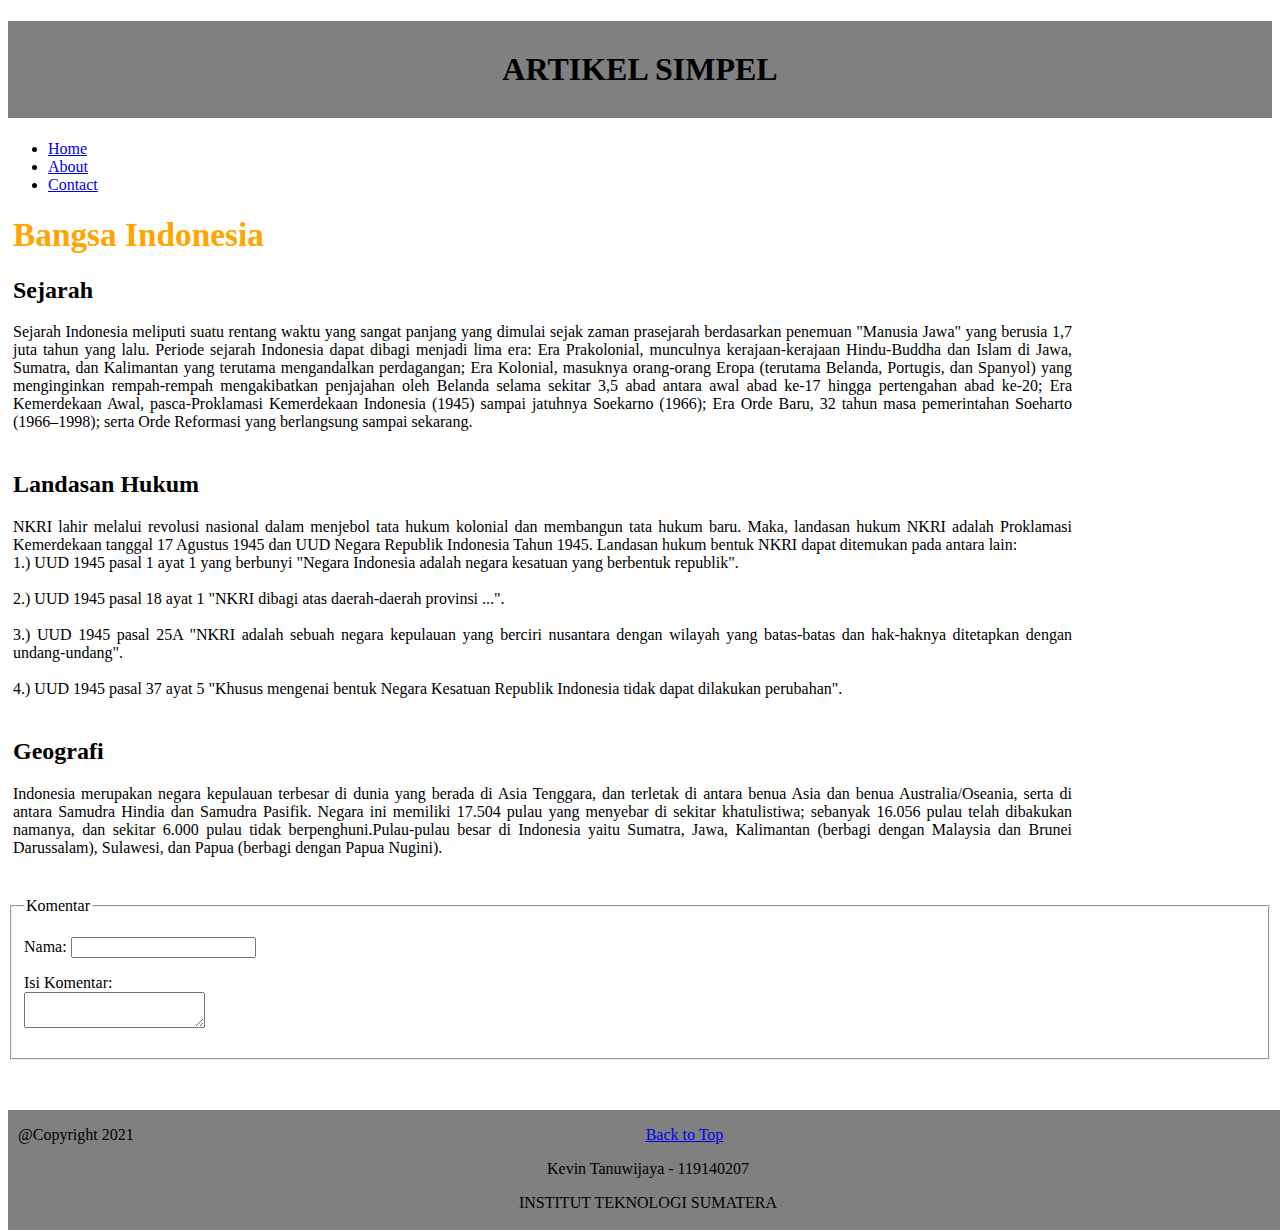
<file: index.html>
<!DOCTYPE html>
<html>

  <head>
    <title>Minggu 1 - 119140207</title>
  </head>
   
  <body>

    <header>
      <h1 style="background-color: gray; text-align: center; padding: 30px">ARTIKEL SIMPEL</h1>
    </header>
   
    <nav>
      <ul>
        <li><a href="#">Home</a></li>
        <li><a href="#">About</a></li>
        <li><a href="#">Contact</a></li>
      </ul>
    </nav>
      
    <section style="margin-left: 5px;">

          <h1 style="font-size: 25pt; color: orange;">Bangsa Indonesia</h1>

          <h2>Sejarah</h2>
          <p style="text-align:justify; margin-right: 200px; margin-bottom: 40px">
            Sejarah Indonesia meliputi suatu rentang waktu yang sangat panjang yang dimulai sejak zaman prasejarah berdasarkan penemuan "Manusia Jawa" yang berusia 1,7 juta tahun yang lalu. Periode sejarah Indonesia dapat dibagi menjadi lima era: Era Prakolonial, munculnya kerajaan-kerajaan Hindu-Buddha dan Islam di Jawa, Sumatra, dan Kalimantan yang terutama mengandalkan perdagangan; Era Kolonial, masuknya orang-orang Eropa (terutama Belanda, Portugis, dan Spanyol) yang menginginkan rempah-rempah mengakibatkan penjajahan oleh Belanda selama sekitar 3,5 abad antara awal abad ke-17 hingga pertengahan abad ke-20; Era Kemerdekaan Awal, pasca-Proklamasi Kemerdekaan Indonesia (1945) sampai jatuhnya Soekarno (1966); Era Orde Baru, 32 tahun masa pemerintahan Soeharto (1966–1998); serta Orde Reformasi yang berlangsung sampai sekarang.
          </p>

          <h2>Landasan Hukum</h2>
          <p style="text-align:justify; margin-right: 200px; margin-bottom: 40px">
            NKRI lahir melalui revolusi nasional dalam menjebol tata hukum kolonial dan membangun tata hukum baru. Maka, landasan hukum NKRI adalah Proklamasi Kemerdekaan tanggal 17 Agustus 1945 dan UUD Negara Republik Indonesia Tahun 1945. Landasan hukum bentuk NKRI dapat ditemukan pada antara lain:

            <br>1.) UUD 1945 pasal 1 ayat 1 yang berbunyi "Negara Indonesia adalah negara kesatuan yang berbentuk republik".</br>
            <br>2.) UUD 1945 pasal 18 ayat 1 "NKRI dibagi atas daerah-daerah provinsi ...".</br>
            <br>3.) UUD 1945 pasal 25A "NKRI adalah sebuah negara kepulauan yang berciri nusantara dengan wilayah yang batas-batas dan hak-haknya ditetapkan dengan undang-undang".</br>
            <br>4.) UUD 1945 pasal 37 ayat 5 "Khusus mengenai bentuk Negara Kesatuan Republik Indonesia tidak dapat dilakukan perubahan".</br>
          </p>

          <h2>Geografi</h2>
          <p style="text-align:justify; margin-right: 200px; margin-bottom: 40px">
            Indonesia merupakan negara kepulauan terbesar di dunia yang berada di Asia Tenggara, dan terletak di antara benua Asia dan benua Australia/Oseania, serta di antara Samudra Hindia dan Samudra Pasifik. Negara ini memiliki 17.504 pulau yang menyebar di sekitar khatulistiwa; sebanyak 16.056 pulau telah dibakukan namanya, dan sekitar 6.000 pulau tidak berpenghuni.Pulau-pulau besar di Indonesia yaitu Sumatra, Jawa, Kalimantan (berbagi dengan Malaysia dan Brunei Darussalam), Sulawesi, dan Papua (berbagi dengan Papua Nugini).
          </p>

    </section>

    <form style="margin-bottom: 50px;">

        <fieldset>

        <legend>Komentar</legend>
        <p>
            <label>Nama:</label>
            <input type="text"/>
        </p>
        <p>
            <label>Isi Komentar:</label>
            <br><textarea></textarea></br>
        </p>

        </fieldset>

    </form>

   
    <footer style="position:absolute; text-align: center; width:100%;height:120px;  background-color: gray">

      <p style="text-align: left; margin-left: 10px;">
        @Copyright 2021 &nbsp; &nbsp; &nbsp; &nbsp; &nbsp; &nbsp; &nbsp; &nbsp; &nbsp; &nbsp; &nbsp; &nbsp; &nbsp; &nbsp; &nbsp; &nbsp; &nbsp; &nbsp; &nbsp; &nbsp; &nbsp; &nbsp; &nbsp; &nbsp; &nbsp;&nbsp; &nbsp; &nbsp; &nbsp; &nbsp; &nbsp; &nbsp; &nbsp; &nbsp; &nbsp; &nbsp; &nbsp; &nbsp; &nbsp;&nbsp; &nbsp; &nbsp; &nbsp; &nbsp; &nbsp; &nbsp; &nbsp; &nbsp; &nbsp; &nbsp; &nbsp; &nbsp; &nbsp; &nbsp; &nbsp; &nbsp; &nbsp; &nbsp; &nbsp; &nbsp;&nbsp; &nbsp; &nbsp; &nbsp; &nbsp;
        <a style="text-align: center;"; href="index.html">Back to Top</a>
      </p>

      <p>Kevin Tanuwijaya - 119140207</p>
      <p> INSTITUT TEKNOLOGI SUMATERA</p>

    </footer>

  </body>

</html>
</file>
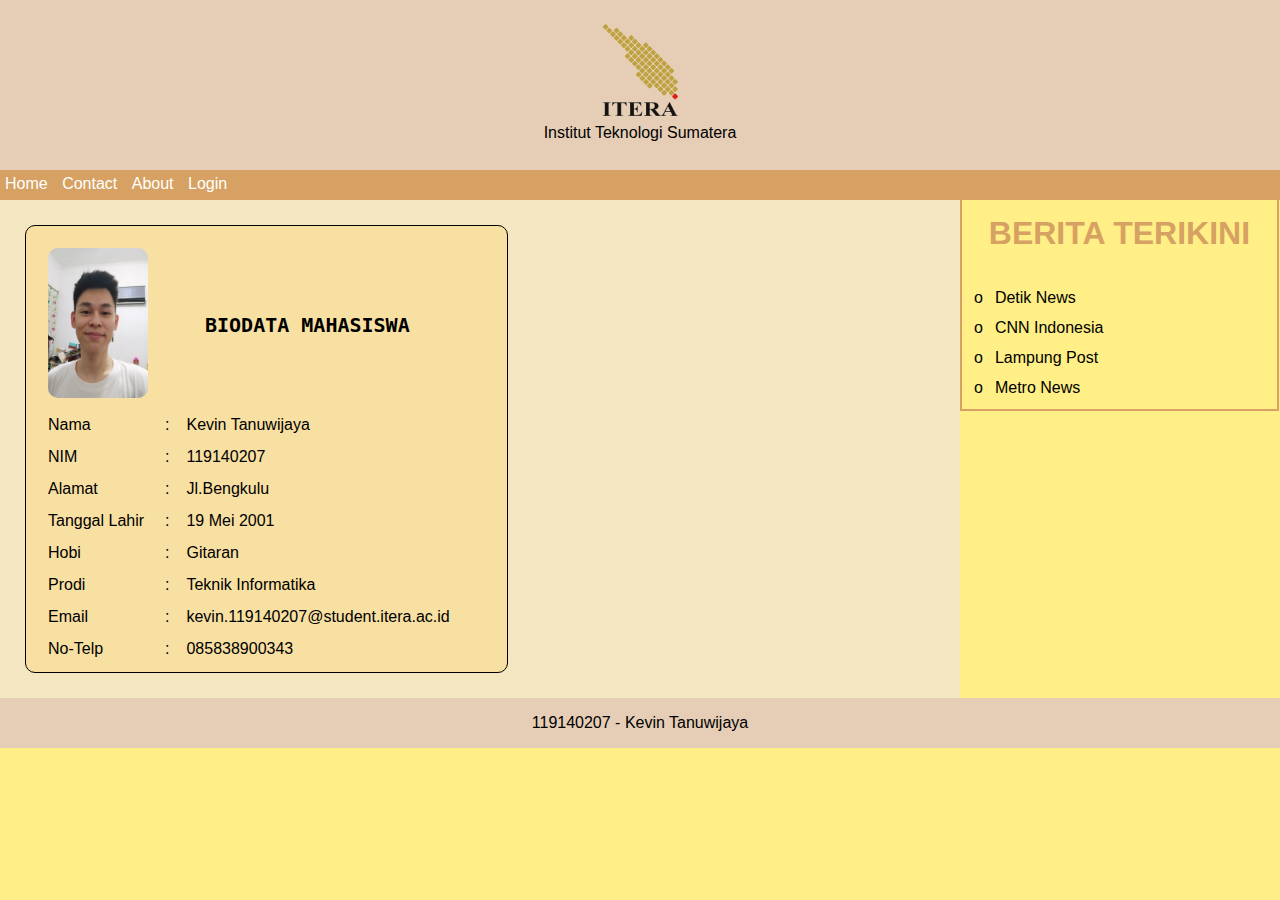
<file: biodata.html>
<!DOCTYPE html>

<html>

	<head>
			<link href="biodata.css" rel="stylesheet" type="text/css">
			<title>P2 - 119140207</title>
	</head>

	<div id="header">
		<img src="itera.png" alt="Logo_Itera">
		<p>Institut Teknologi Sumatera</p>
	</div>

	<div id="nav">
		<a href="#">Home</a>
		<a href="#">Contact</a>
		<a href="https://www.itera.ac.id/">About</a>
		<a href="#">Login</a>
	</div>

	<div id="content">
		
		<table>	
			<tr>
				<td><img src="bio.jpg" title="foto_mahasiswa"></td>
				<td colspan="2" style="text-align: center;"><strong>BIODATA MAHASISWA</strong></td>
			</tr>

			<tr>
				<td>Nama</td>
				<td>:</td>
				<td>Kevin Tanuwijaya</td>
			</tr>

			<tr>
				<td>NIM</td>
				<td>:</td>
				<td>119140207</td>				
			</tr>

			<tr>
				<td>Alamat</td>
				<td>:</td>
				<td>Jl.Bengkulu</td>
			</tr>

			<tr>
				<td>Tanggal Lahir</td>
				<td>:</td>
				<td>19 Mei 2001</td>
			</tr>

			<tr>
				<td>Hobi</td>
				<td>:</td>
				<td>Gitaran</td>
			</tr>

			<tr>
				<td>Prodi</td>
				<td>:</td>
				<td>Teknik Informatika</td>
			</tr>

			<tr>
				<td>Email</td>
				<td>:</td>
				<td>kevin.119140207@student.itera.ac.id</td>
			</tr>

			<tr>
				<td>No-Telp</td>
				<td>:</td>
				<td>085838900343</td>
			</tr>
		</table>

	</div>

	<div id="sidebar">
		<h1>BERITA TERIKINI</h1>

		<table>
			
			<tr>
				<td>o</td>
				<td ><a href="https://news.detik.com/">Detik News</a></td>
			</tr>

			<tr>
				<td>o</td>
				<td><a href="https://www.cnnindonesia.com/">CNN Indonesia</a></td>
			</tr>

			<tr>
				<td>o</td>
				<td><a href="https://m.lampost.co/">Lampung Post</a></td>
			</tr>

			<tr>
				<td>o</td>
				<td><a href="https://www.metrotvnews.com/">Metro News</a></td>
			</tr>

		</table>
	</div>

	<div id="footer">
		<P>119140207 - Kevin Tanuwijaya</P>
	</div>
		
</html>
</file>
<file: biodata.css>
* 
{
	margin: 0;
	padding: 0;
	font-family: "Trebuchet MS", Arial, Helvetica, sans-serif;: 
}

body
{
	background-color:#FFEF86;
}

#header img
{
	width: 100px;
	height: 100px;
}

#header
{
	padding-top: 20px;
	background-color: red;
	height: 150px;
	background-color:  #E6CEB6;
	text-align: center;
}


#nav a
{
	display: inline-block;
	color: white;
	text-decoration: none;
	padding: 5px;
}

#navu a:hover
{
	background-color: white;
	color: #D6A162;
}

#nav
{
	background-color: #D6A162;
	height: 30px;
}

#content
{
	width: 75%;
	height: 100%;
	float: left;
	background-color: #F5E6C2;
}

#content table
{
	margin-top: 25px;
	margin-left: 25px;
	border-radius: 10px;
	background-color: #F8DFA2;
	padding: 10px 50px 10px 10px;
	border: ridge black 1pt;
	margin-bottom: 25px;
}

#content table td
{
	padding: 10px 5px 2px 10px;
}

#content table img
{
	height: 150px;
	width: 100px;
	border-radius: 10px;
}

#content strong
{
	font-family: monospace;
	font-size: 20px;
}

#sidebar
{
	width: 24.6%;
	height: 100%;
	float: left;
	background-color:#FFEF86;
	border-left: solid #D6A162 2pt;
	text-align: center;
	border-bottom: solid #D6A162 2pt;
	border-right: solid #D6A162 2pt;
}

#sidebar h1
{
	padding: 5px;
	margin-bottom: 20px;
	margin-top: 10px;
	color: #D6A162;
}

#sidebar table
{
	padding: 5px;
}

#sidebar table td
{
	padding: 5px;
	margin-right: 10pt;
	text-align: left;
}

#sidebar a
{
	text-decoration: none;
	color: black;
}

#sidebar a:hover
{
	color: #D6A162;
}

#footer
{
	height: 30px;
	line-height: 30px;
	clear: both;
	text-align: center;
	background: #E6CEB6;
	padding: 10px;
	bottom: 0;
}
</file>
